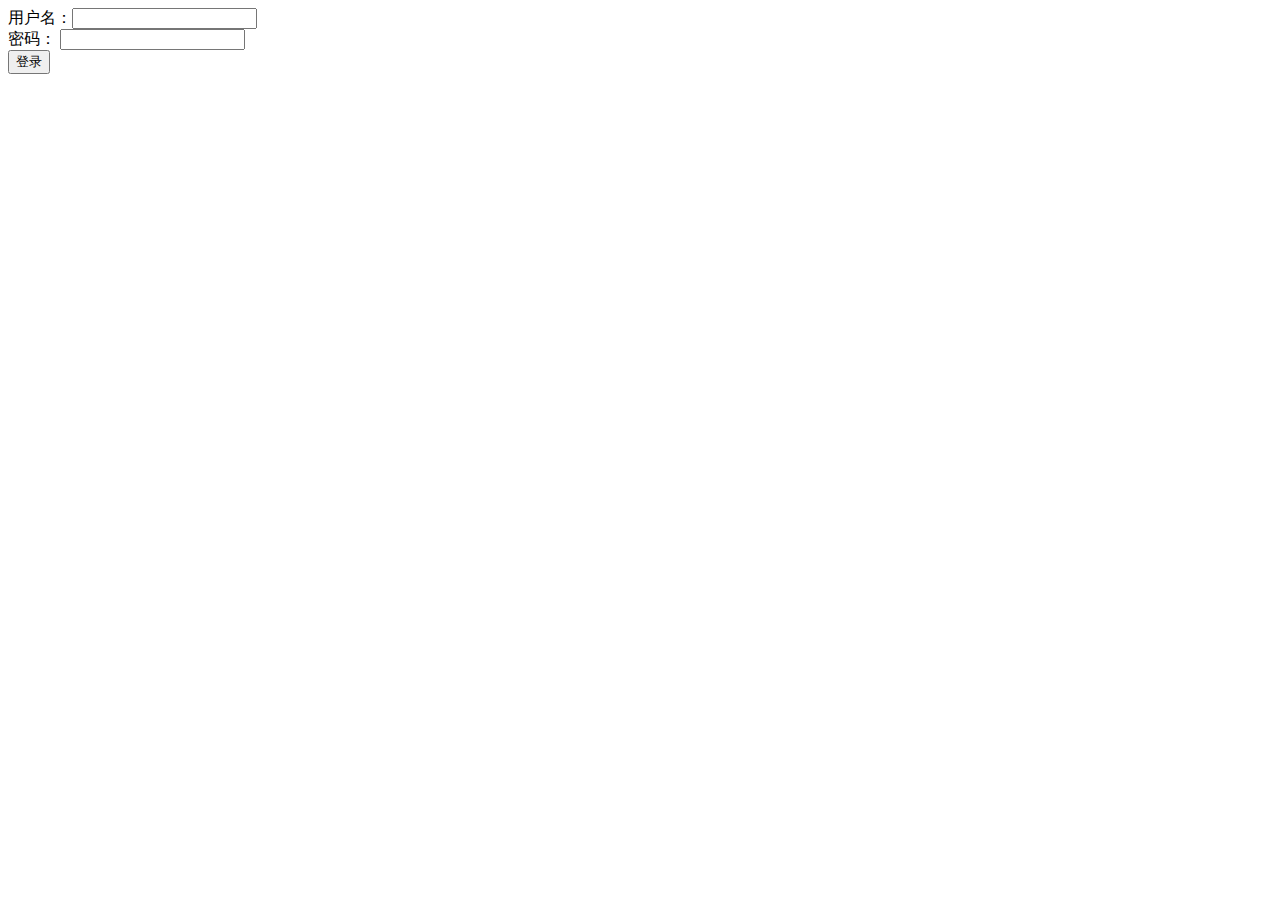
<file: target/classes/templates/login.html>
<!DOCTYPE html>
<html lang="en" xmlns:th="https://www.thymeleaf.org">
<head>
    <meta charset="UTF-8">
    <title>login</title>
</head>
<body>

<form th:action="@{/dologin}" method="post">
    用户名：<input type="text" name="username"><br>
    密码： <input type="password" name="password"><br>
    <input type="submit" value="登录">
</form>

</body>
</html>
</file>
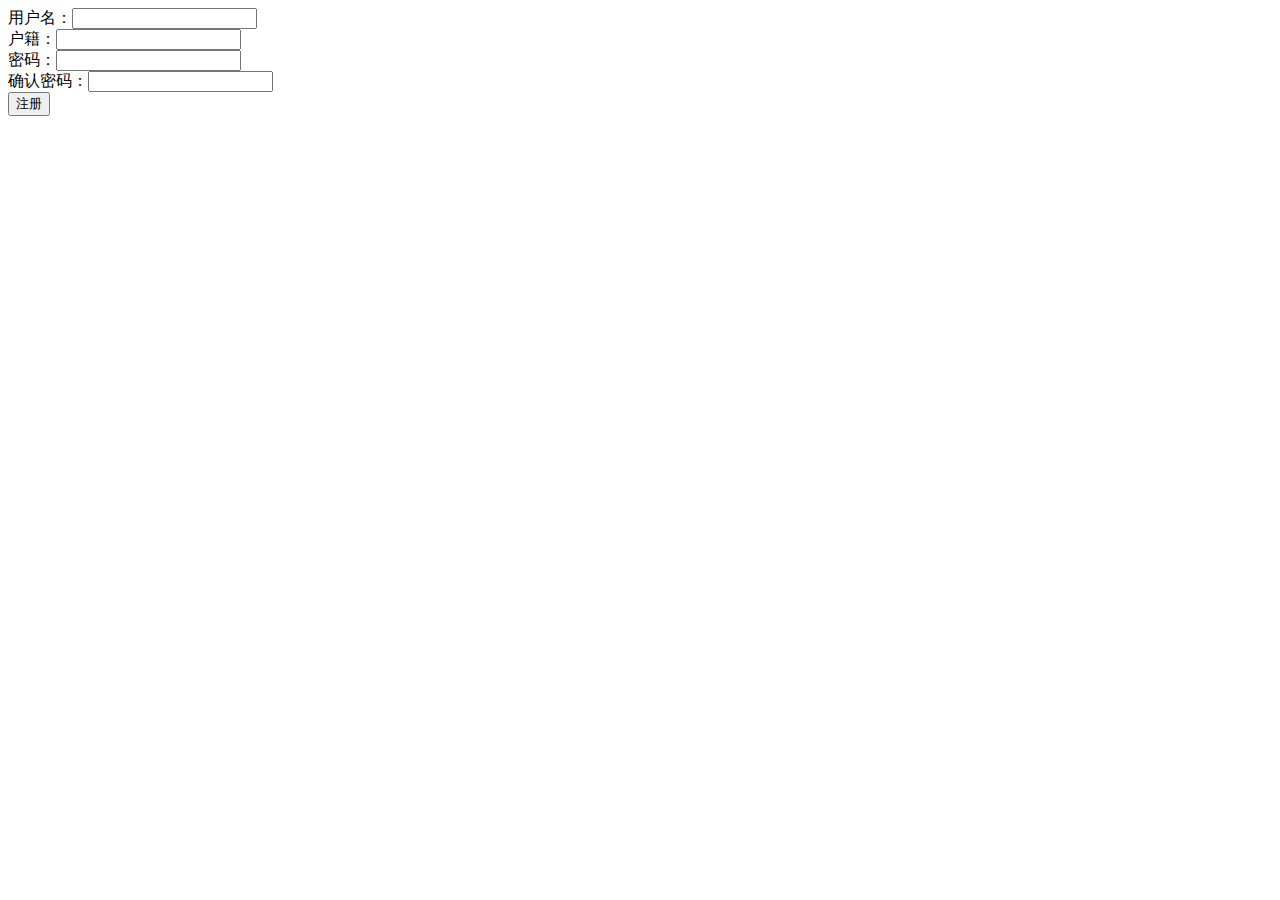
<file: target/classes/templates/register.html>
<!DOCTYPE html>
<html lang="en" xmlns:th="https://www.thymeleaf.org">
<head>
    <meta charset="UTF-8">
    <title>register</title>
</head>
<body>

<form th:action="@{/doregister}" method="post">
    用户名：<input type="text" name="username"><br>
    户籍：<input type="text" name="nativeplace"><br>
    密码：<input type="password" name="password"><br>
    确认密码：<input type="password" name="password2"><br>
    <input type="submit" value="注册">
</form>

</body>
</html>
</file>
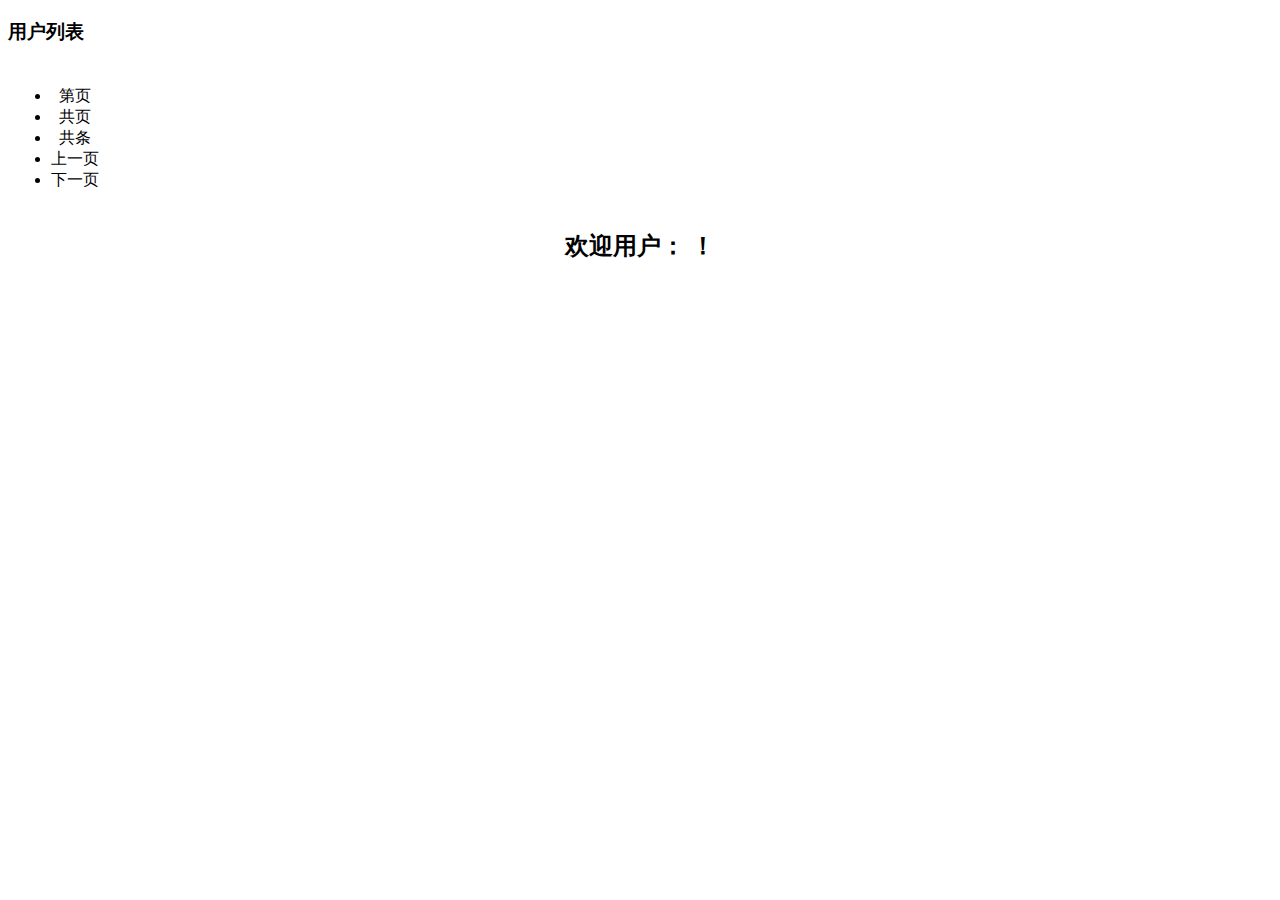
<file: target/classes/templates/usermain.html>
<!DOCTYPE html>
<html lang="en" xmlns:th="https://www.thymeleaf.org">
<head>
    <meta charset="UTF-8">
    <meta http-equiv="X-UA-Compatible" content="IE=edge">
    <meta name="viewport" content="width=device-width, initial-scale=1.0">
    <title>用户列表</title>
    <link rel="stylesheet" th:href="@{/css/bootstrap.min.css}" />
    <link rel="stylesheet" th:href="@{/css/bootstrap-theme.min.css}" />
</head>
<body>
  <div class="panel panel-primary">
    <div class="panel-heading">
      <h3 class="panel-title">用户列表</h3>
    </div>
  </div>
  <div class="container">
    <div class="panel panel-primary">
      <div class="table table-responsive">
        <table class="table table -bordered table-hover">
          <tbody class="text-center">
            <tr th:each="user:${allUser}">
              <td>
                <span th:text="${user.id}"></span>
              </td>
              <td>
                <span th:text="${user.username}"></span>
              </td>
              <td>
                <span th:text="${user.gender}"></span>
              </td>
              <td>
                <span th:text="${user.favor}"></span>
              </td>
              <td>
                <span th:text="${user.describe}"></span>
              </td>
              <td>
                <span th:text="${user.nativeplace.nativeplace}"></span>
              </td>
            </tr>
            <tr>
              <td colspan="7" align="center">
                <ul class="pagination">
                  <li><a>第<span th:text="${page}"></span>页</a></li>
                  <li><a>共<span th:text="${totalPage}"></span>页</a></li>
                  <li><a>共<span th:text="${totalCount}"></span>条</a></li>
                  <li><a th:href="@{findAllUserByPage(page=${page-1})}" th:if="${page!=1}">上一页</a></li>
                  <li><a th:href="@{findAllUserByPage(page=${page+1})}" th:if="${page!=totalPage}">下一页</a></li>
                </ul>
              </td>
            </tr>
          </tbody>
        </table>
        <h2 align="center">欢迎用户：<span th:text="${username}"> ！</h2>
      </div>
    </div>
  </div>
  
</body>
</html>
</file>
